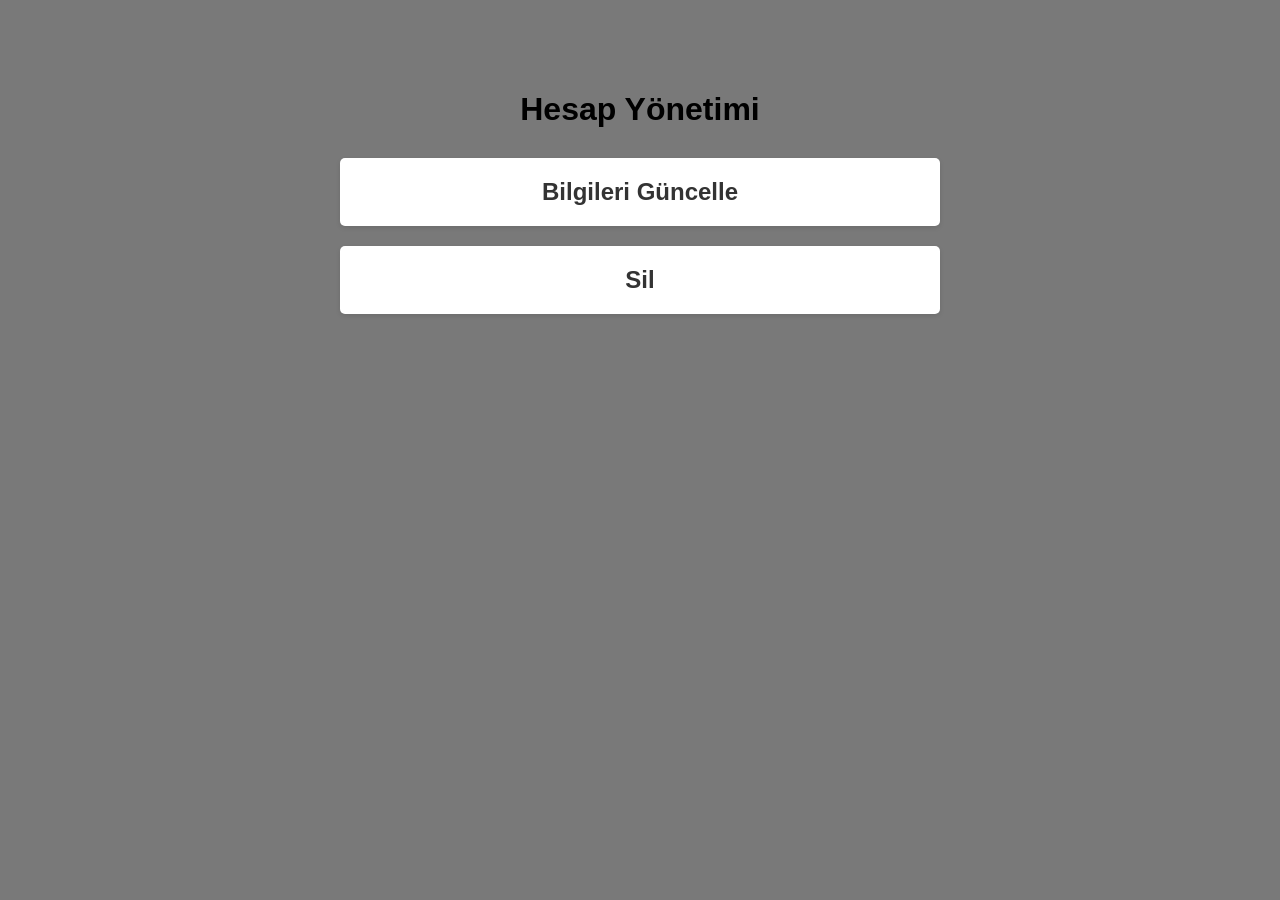
<file: templates/kullanici_panel.html>
<!DOCTYPE html> <!-- HTML belgesinin doctype'ı -->
<html lang="en"> <!-- HTML belgesinin başlangıcı ve dil belirleyici (İngilizce) -->
<head>
    <meta charset="UTF-8"> <!-- Karakter kodlama seti -->
    <meta name="viewport" content="width=device-width, initial-scale=1.0"> <!-- Cihazın ekran genişliğine göre görüntüleme -->
    <title>Hesap Yönetimi</title> <!-- Sayfa başlığı -->
    <link rel="stylesheet" href="/static/css/kullanici_panel.css"> <!-- Özel CSS dosyası -->
    <link rel="icon" href="/static/images/icons/setting.ico" type="image/x-icon" />
</head>
<body>
    <div class="overlay"></div> <!-- Örtü katmanı -->
    <div class="container"> <!-- Ana konteyner -->
        <h1>Hesap Yönetimi</h1> <!-- Başlık -->
        <div class="card"> <!-- Kart konteynerı -->
            <h2><a href="{{ url_for('hesap_guncelle') }}" class="button">Bilgileri Güncelle</a></h2> <!-- Bilgileri güncelleme bağlantısı -->
        </div>
        <div class="card"> <!-- Kart konteynerı -->
            <h2><a href="hesap_sil.html" class="button">Sil</a></h2> <!-- Hesabı silme bağlantısı -->
        </div>
    </div>
</body>
</html>
</file>
<file: static/css/kullanici_panel.css>
/* General Styles */
body {
    font-family: Arial, sans-serif;
    margin: 0;
    padding: 0;
    background-color: #f4f4f4;
}

.container {
    max-width: 600px;
    margin: 50px auto;
    padding: 20px;
    text-align: center;
}

h1 {
    margin-bottom: 30px;
}

.card {
    background-color: #fff;
    border-radius: 5px;
    box-shadow: 0 2px 5px rgba(0,0,0,0.1);
    margin-bottom: 20px;
}

.button {
    display: block;
    padding: 20px;
    text-decoration: none;
    color: #333;
    transition: background-color 0.3s;
}

.button:hover {
    background-color: #f4f4f4;
}

/* Overlay Styles */
.overlay {
    position: fixed;
    top: 0;
    left: 0;
    width: 100%;
    height: 100%;
    background-color: rgba(0, 0, 0, 0.5);
    z-index: -1;
}
</file>
